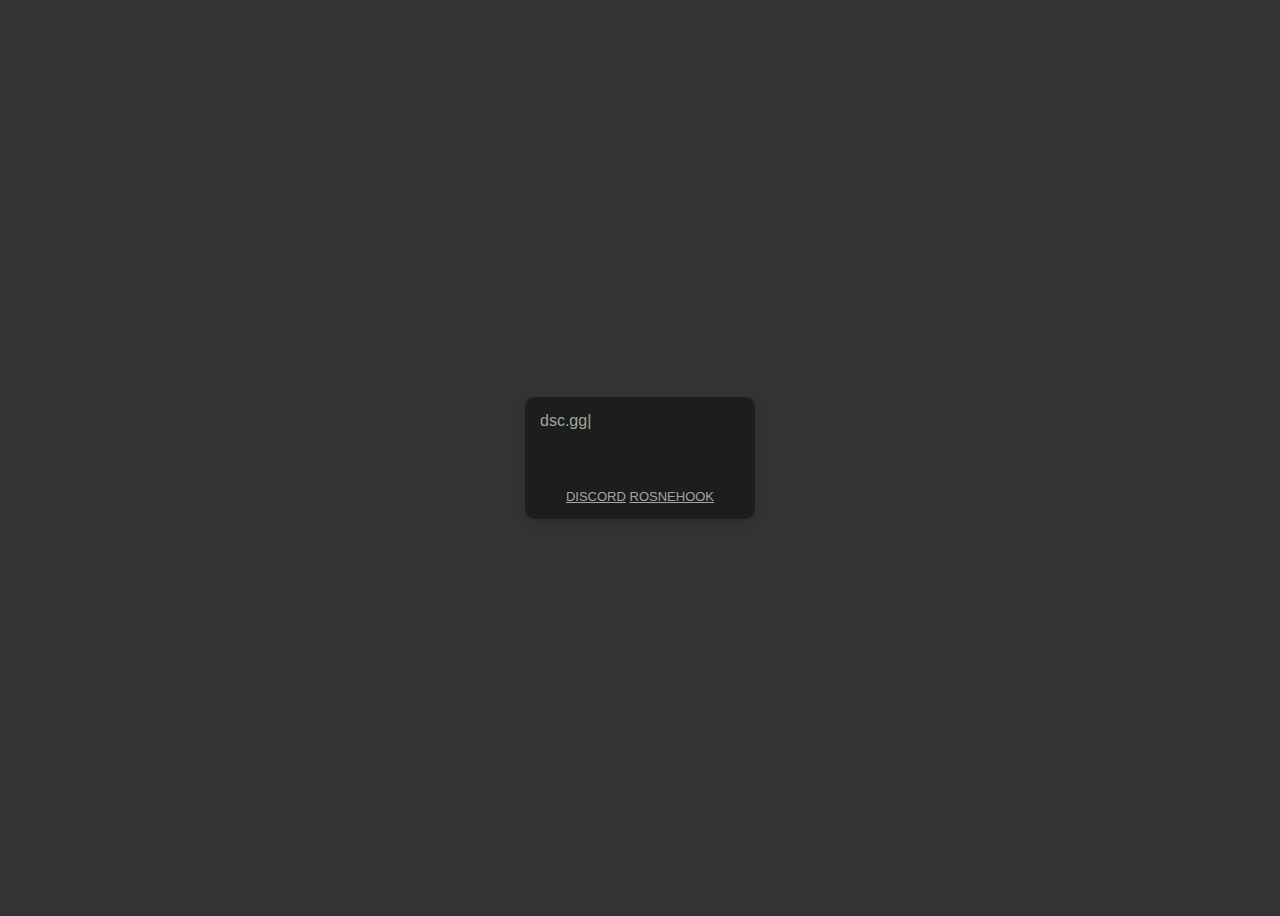
<file: profile.html>
<!DOCTYPE html>
<html lang="en">
<head>
    <meta charset="UTF-8">
    <meta name="description" content="RosneBurgerworks">
    <meta name="keywords" content="https://dsg.gg/rosnehook">
    <meta name="author" content="ROSNEHOOK">
    <meta name="viewport" content="width=device-width, initial-scale=1.0">
    <meta content="RosneBurgerworks" property="og:title" />
    <meta content="#b200ab" data-react-helmet="true" name="theme-color" />
    <meta content="https://media.discordapp.net/attachments/1162943032111415296/1165775321182769212/PCazwIym.gif?ex=654813df&is=65359edf&hm=0454c51e9904b3efe797535a85c1037bd485074bad399c0cf3cef967343bd57a&" property="og:image" />
    <meta name="twitter:card" content="summary_large_image">
    <title>ROSNEHOOK</title>
    <link rel="stylesheet" type="text/css" href="css/style.css">
    <link rel="icon" type="image/x-icon" href="assets/favicon.png">
</head>
<body>
    <video id="backgroundvideo" autoplay muted loop>
        <source src="https://cdn.discordapp.com/attachments/821419687409614888/1167884793787207741/savetf2.mp4" type="video/mp4">
    </video>

    <audio id="audioplayer" loop autoplay>
        <source src="" type="audio/mp3">
    </audio>

    <div id="main-container">
        <div id="typing-container">
            <span id="typing-text" class="typing-text-style"></span><span id="typing-indicator" class="indicador">|</span>
        </div>
        <div id="socials-container">
            <a id="social-text" href="https://dsc.gg/rosnehook">DISCORD</a>
            <a id="social-text" href="https://github.com/@RosneGaming">ROSNEHOOK</a>
        </div>
    </div>

    <script src="https://code.jquery.com/jquery-3.6.0.min.js"></script>
    <script src="js/index.js"></script>
    <script>
        var audio = document.getElementById("audioplayer");
        audio.volume = 0.2;
    </script>
</body>
</html>
</file>
<file: css/style.css>
body {
    background-color: #333;
    font-family: Arial, sans-serif;
    display: flex;
    justify-content: center;
    align-items: center;
    height: 100vh;
    overflow: hidden;
}

#backgroundvideo {
    position: absolute;
    right: 0;
    bottom: 0;
    min-width: 100%;
    min-height: 100%;
    object-fit: cover;
    z-index: -1;
}

#main-container {
    background-color: #161819ca;
    border-radius: 10px;
    box-shadow: 0px 4px 8px rgba(0, 0, 0, 0.1);
    padding: 15px;
    width: 200px;
}

#typing-container {
    padding-bottom: 2px;
    height: 70px;
}

#typing-text {
    display: inline;
    color: #a6a5a0;
}
#typing-indicator {
    display: inline;
    animation: blink-caret 0.75s infinite;
    color: #a6a5a0;
}

#socials-container{
    margin-top: 5px;
    font-size: 13px;
    text-align: center;
}

#social-text {
    display: inline;
    color: #a6a5a0;
}
#social-text:hover {
    color: #fff;
}

@keyframes blink-caret {
    0%, 100% {
        opacity: 0;
    }
    50% {
        opacity: 1;
    }
}

@media (max-width: 1150px) {
    #backgroundvideo {
        display: none;
    }
}
</file>
